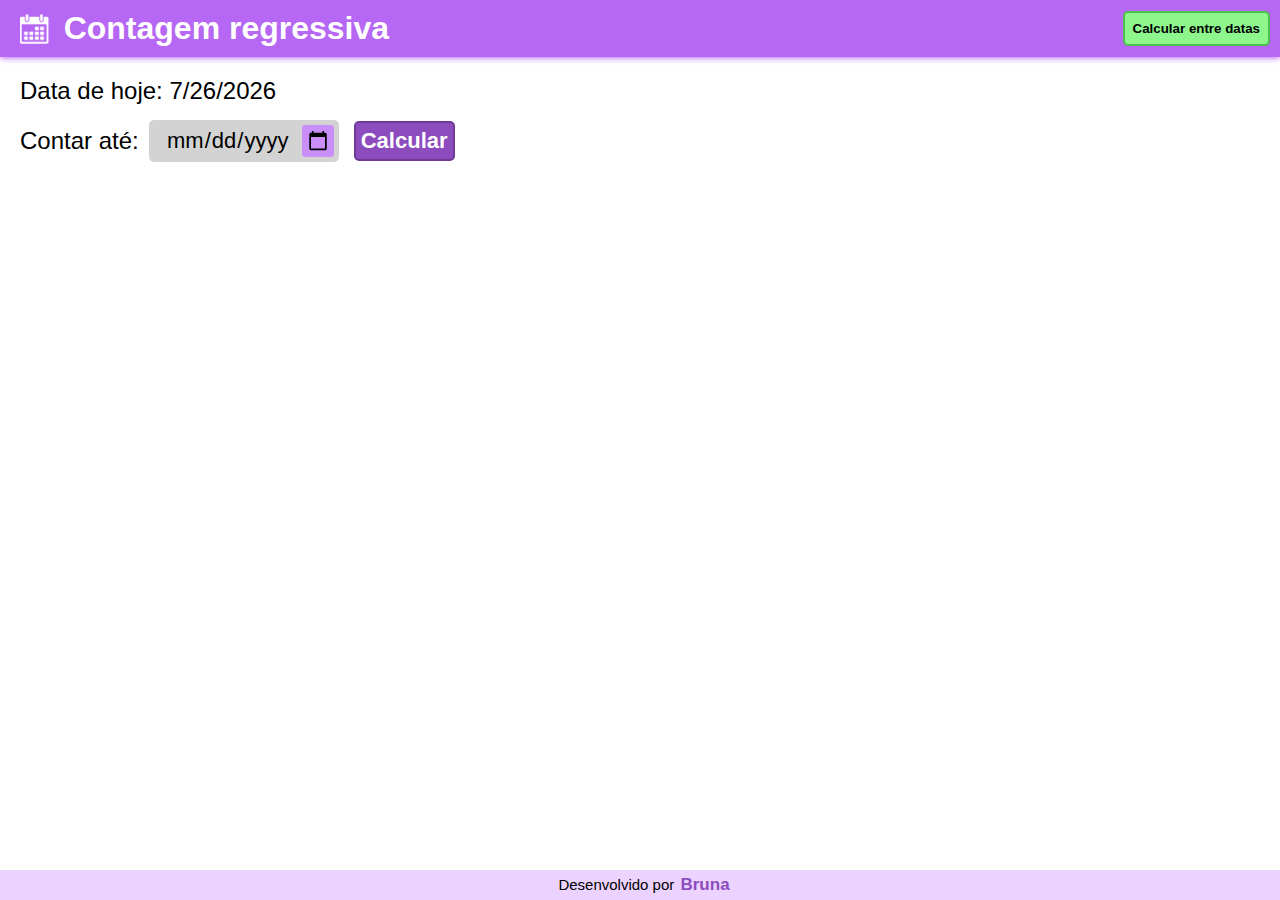
<file: index.html>
<!DOCTYPE html>
<html lang="pt-BR">
<head>
  <meta charset="UTF-8">
  <meta name="viewport" content="width=device-width, initial-scale=1.0">
  <link rel="shortcut icon" href="ico-roxo.ico" type="image/x-icon">
  <link rel="stylesheet" href="./style.css">
  <title>Contagem de dias</title>
</head>
<body>
  <header>
    <div class="header-left">
      <img src="icon.png" alt="Icone">
      <h1>Contagem regressiva</h1>
    </div>
    <a href="calculadora.html"><button>Calcular entre datas</button></a>
  </header>
  <main>
    <section>
      <p id="data-hoje">Data de hoje: </p>
      <div class="selecionar-data">
        <p>Contar até:</p>
        <input type="date" name="data-contagem" id="data-final"/>
        <button id="calcular">Calcular</button>
      </div>
    </section>
    <section id="resultado" style="display: none;">
      <p>Faltam</p>
      <p id="dias"></p>
      <p id="data"></p>
    </section>
  </main>
  <footer>Desenvolvido por <a href="https://github.com/brunaciarlo" target="_blank">Bruna</a></footer>
  <script src="./script.js"></script>
</body>
</html>
</file>
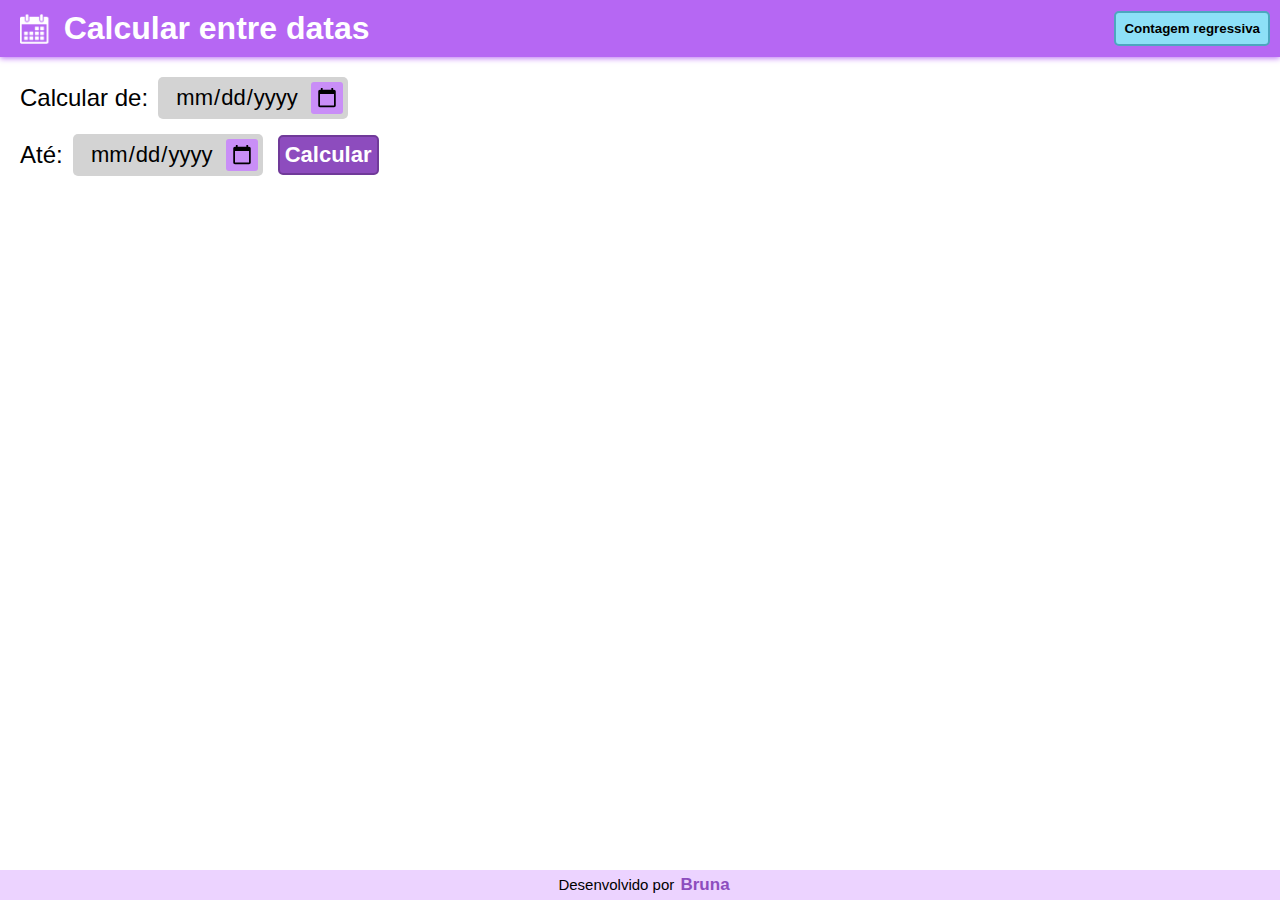
<file: calculadora.html>
<!DOCTYPE html>
<html lang="pt-BR">
<head>
  <meta charset="UTF-8">
  <meta name="viewport" content="width=device-width, initial-scale=1.0">
  <link rel="stylesheet" href="./styleCalc.css">
  <link rel="shortcut icon" href="ico-roxo.ico" type="image/x-icon">
  <title>Contagem de dias</title>
</head>
<body>
  <header>
    <div class="header-left">
      <img src="icon.png" alt="Icone">
      <h1>Calcular entre datas</h1>
    </div>
    <a href="index.html"><button>Contagem regressiva</button></a>
  </header>
  <main>
    <section>
      <div class="selecionar-data">
          <p>Calcular de: </p>
          <input type="date" name="data-contagem" id="data-inicio"/>
      </div>
      <div class="selecionar-data">
        <p>Até:</p>
        <input type="date" name="data-contagem" id="data-final"/>
        <button id="calcular">Calcular</button>
      </div>
    </section>
    <section id="resultado" style="display: none;">
      <p>Existem</p>
      <p id="dias"></p>
      <p id="datas"></p>
    </section>
  </main>
  <footer>Desenvolvido por <a href="https://github.com/brunaciarlo" target="_blank">Bruna</a></footer>
  <script src="./scriptCalculadora.js"></script>
</body>
</html>
</file>
<file: style.css>
:root{
    --roxo01:#ecd3ff;
    --roxo02:#c98ef7;
    --roxo03:#b667f3;
    --roxo04:#8d4cbe;
    --roxo05:#703a99;
    --roxo06:#462461;

    --verde01:#d3ffd3;
    --verde02:#8df78d;
    --verde03:#66f266;
    --verde04:#4dbf4d;
    --verde05:#3a993a;
    --verde06:#246124;
}
*{
    margin: 0;
    padding: 0;
}
body{
    font-family: Arial, Helvetica, sans-serif;
}
header{
    display: flex;
    align-items: center;
    justify-content: space-between;
    background-color: var(--roxo03);
    color: white;
    padding: 10px 10px 10px 20px;
    line-height: auto;
    box-shadow: 0px 1px 6px var(--roxo03);
}
.header-left{
    display: flex;
    align-items: center;
}
header img{
    height: 30px;
    padding-right: 10px;
    padding-top: 1px;
}
header button{
    margin-left: 15px;
    color: black;
    font-weight: bold;
    background-color: var(--verde02);
    cursor: pointer;
    padding: 8px;
    border: 2px solid var(--verde04);
    border-radius: 5px;
}
header button:hover{
    color: white;
    background-color: var(--verde05);
    border: 2px solid var(--verde06);
}
main{
    margin-top: 20px;
    margin-left: 20px;
    margin-right: 20px;
    font-size: 24px;
}
input[type="date"] {
    background-color: lightgray;
    font-family: Arial, Helvetica, sans-serif;
    font-size: 22px;
    margin-left: 10px;
    width: 180px;
    padding: 5px;
    border: none;
    outline: none;
    border-radius: 5px;
    text-align: center;
}
::-webkit-calendar-picker-indicator{
    background-color: var(--roxo02);
    padding: 5px;
    cursor: pointer;
    border-radius: 3px;
}
.selecionar-data{
    display: flex;
    align-items: center;
    font-size: 24px;
    margin-top: 15px;
}
#calcular{
    margin-left: 15px;
    color: white;
    font-size: 22px;
    font-weight: bold;
    background-color: var(--roxo04);
    cursor: pointer;
    padding: 5px;
    border: 2px solid var(--roxo05);
    border-radius: 5px;
}
#calcular:hover{
    color: var(--roxo05);
    background-color: var(--roxo02);
    border: 2px solid var(--roxo03);
}
#resultado{
    font-size: 40px;
    text-align: center;
    display: flex;
    flex-direction: column;
    justify-content: space-between;
    padding: 50px;
    margin: 50px auto 0px auto;
    background-color: var(--verde02);
    max-width: 630px;
    min-height: 250px;
    border-radius: 10px;
}
#dias{
    font-size: 100px;
    font-weight: bold;
    padding: 20px 0px;
}
footer{
    position: fixed;
    left: 0;
    bottom: 0;
    width: 100%;
    padding: 5px;
    text-align: center;
    background-color: var(--roxo01);
    color: black;
    font-size: 15px;
}
footer a{
    font-size: 17px;
    font-weight: bold;
    text-decoration: none;
    color: var(--roxo04);
    padding: 2px;
}
footer a:hover{
    color: var(--roxo06);
}
</file>
<file: styleCalc.css>
:root{
    --roxo01:#ecd3ff;
    --roxo02:#c98ef7;
    --roxo03:#b667f3;
    --roxo04:#8d4cbe;
    --roxo05:#703a99;
    --roxo06:#462461;

    --azul01:#d4f6ff;
    --azul02:#8de0f7;
    --azul03:#66d4f2;
    --azul04:#4da6bf;
    --azul05:#3a8499;
    --azul06:#245461;
}
*{
    margin: 0;
    padding: 0;
}
body{
    font-family: Arial, Helvetica, sans-serif;
}
header{
    display: flex;
    align-items: center;
    justify-content: space-between;
    background-color: var(--roxo03);
    color: white;
    padding: 10px 10px 10px 20px;
    line-height: auto;
    box-shadow: 0px 1px 6px var(--roxo03);
}
.header-left{
    display: flex;
    align-items: center;
}
header img{
    height: 30px;
    padding-right: 10px;
    padding-top: 1px;
}
header button{
    margin-left: 15px;
    color: black;
    font-weight: bold;
    background-color: var(--azul02);
    cursor: pointer;
    padding: 8px;
    border: 2px solid var(--azul04);
    border-radius: 5px;
}
header button:hover{
    color: white;
    background-color: var(--azul05);
    border: 2px solid var(--azul06);
}
main{
    margin-top: 20px;
    margin-left: 20px;
    margin-right: 20px;
    font-size: 24px;
}
input[type="date"] {
    background-color: lightgray;
    font-family: Arial, Helvetica, sans-serif;
    font-size: 22px;
    margin-left: 10px;
    width: 180px;
    padding: 5px;
    border: none;
    outline: none;
    border-radius: 5px;
    text-align: center;
}
::-webkit-calendar-picker-indicator{
    background-color: var(--roxo02);
    padding: 5px;
    cursor: pointer;
    border-radius: 3px;
}
.selecionar-data{
    display: flex;
    align-items: center;
    font-size: 24px;
    margin-top: 15px;
}
#calcular{
    margin-left: 15px;
    color: white;
    font-size: 22px;
    font-weight: bold;
    background-color: var(--roxo04);
    cursor: pointer;
    padding: 5px;
    border: 2px solid var(--roxo05);
    border-radius: 5px;
}
#calcular:hover{
    color: var(--roxo05);
    background-color: var(--roxo02);
    border: 2px solid var(--roxo03);
}
#resultado{
    font-size: 40px;
    text-align: center;
    display: flex;
    flex-direction: column;
    justify-content: space-between;
    padding: 40px 50px 50px 50px;
    margin: 50px auto 0px auto;
    background-color: var(--azul02);
    max-width: 630px;
    min-height: 250px;
    border-radius: 10px;
}
#dias{
    font-size: 100px;
    font-weight: bold;
    padding: 20px 0px;
}
footer{
    position: fixed;
    left: 0;
    bottom: 0;
    width: 100%;
    padding: 5px;
    text-align: center;
    background-color: var(--roxo01);
    color: black;
    font-size: 15px;
}
footer a{
    font-size: 17px;
    font-weight: bold;
    text-decoration: none;
    color: var(--roxo04);
    padding: 2px;
}
footer a:hover{
    color: var(--roxo06);
}
</file>
